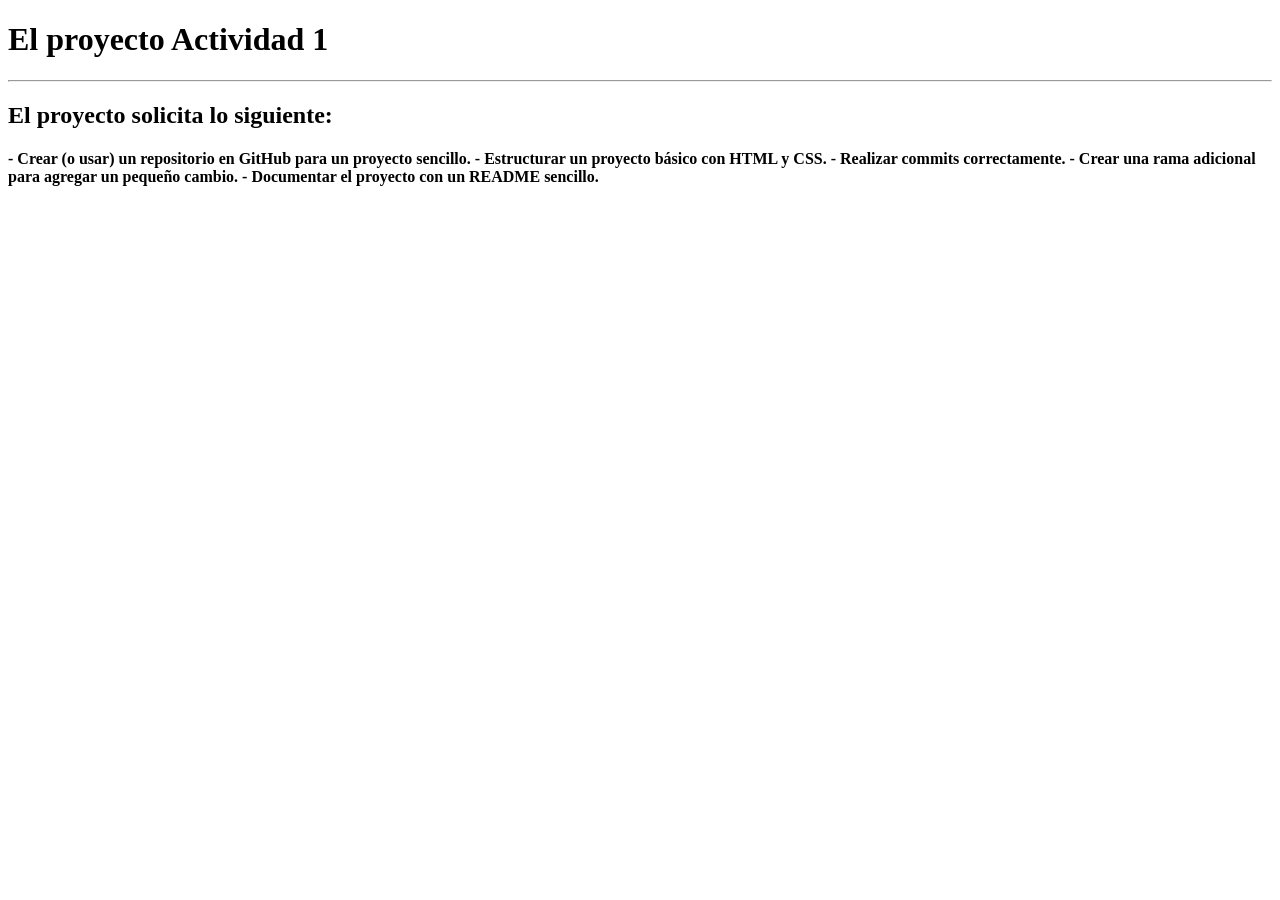
<file: index.html>
<!DOCTYPE html>
<html lang="en">
<head>
    <meta charset="UTF-8">
    <meta name="viewport" content="width=device-width, initial-scale=1.0">
    <title> Mi Proyecto </title>
</head>
<body>
    
    <h1> El proyecto Actividad 1 </h1>

<hr> 

<h2> El proyecto solicita lo siguiente: </h2>
<h4> - Crear (o usar) un repositorio en GitHub para un proyecto sencillo.
     - Estructurar un proyecto básico con HTML y CSS. 
     - Realizar commits correctamente.
     - Crear una rama adicional para agregar un pequeño cambio.
     - Documentar el proyecto con un README sencillo.
 </h4>



</body>
</html>
</file>
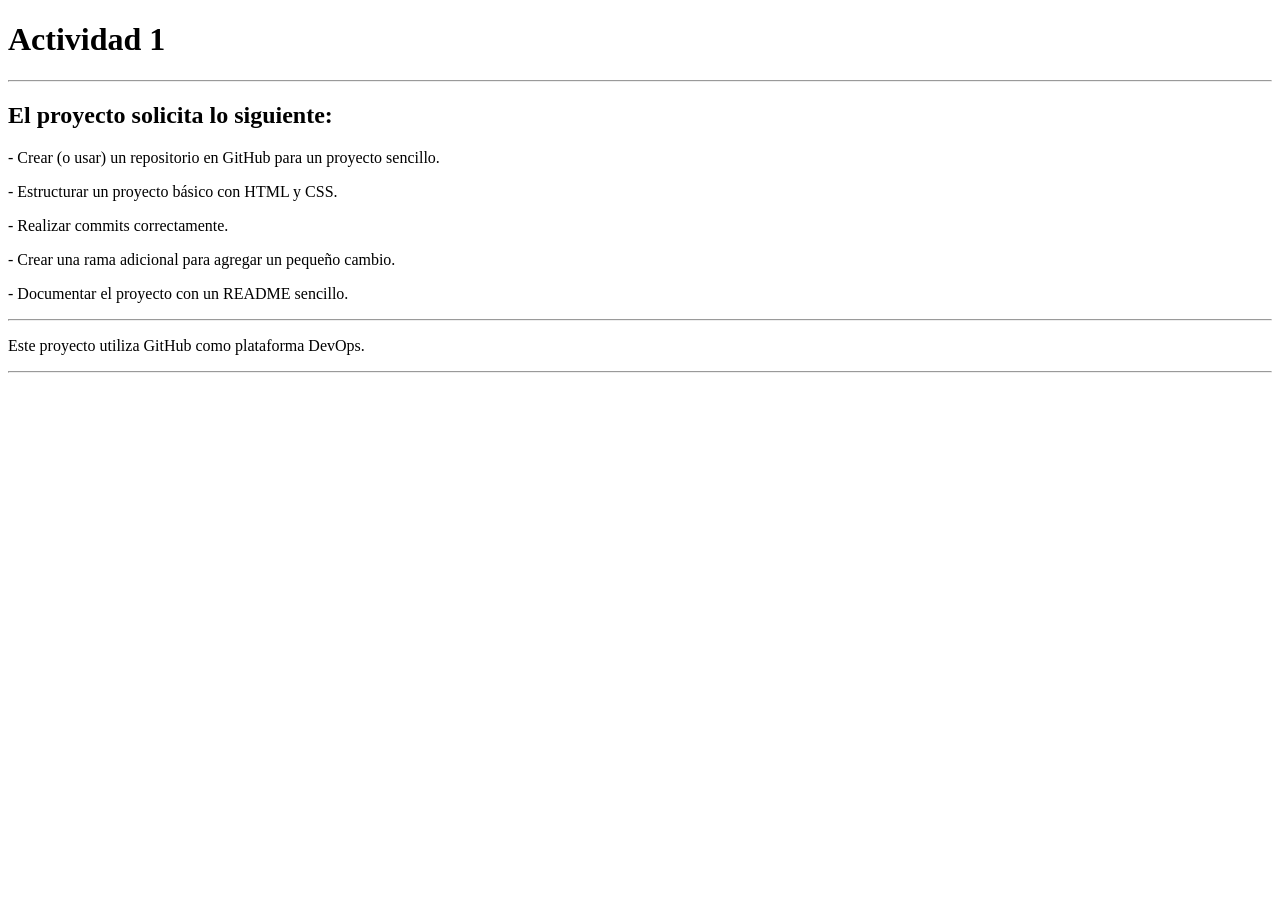
<file: src/index.html>
<!DOCTYPE html>
<html lang="en">
<head>
    <meta charset="UTF-8">
    <meta name="viewport" content="width=device-width, initial-scale=1.0">
    <title> Mi Proyecto </title>
</head>
<body>
    
    <h1> Actividad 1 </h1>

<hr> 

<h2> El proyecto solicita lo siguiente: </h2>
<p> - Crear (o usar) un repositorio en GitHub para un proyecto sencillo. </p> 
<p> - Estructurar un proyecto básico con HTML y CSS. </p> 
<p> - Realizar commits correctamente.  </p>
<p> - Crear una rama adicional para agregar un pequeño cambio. </p>
<p> - Documentar el proyecto con un README sencillo. </p>


<hr>


<p>Este proyecto utiliza GitHub como plataforma DevOps.</p>



<hr>



</body>
</html>
</file>
